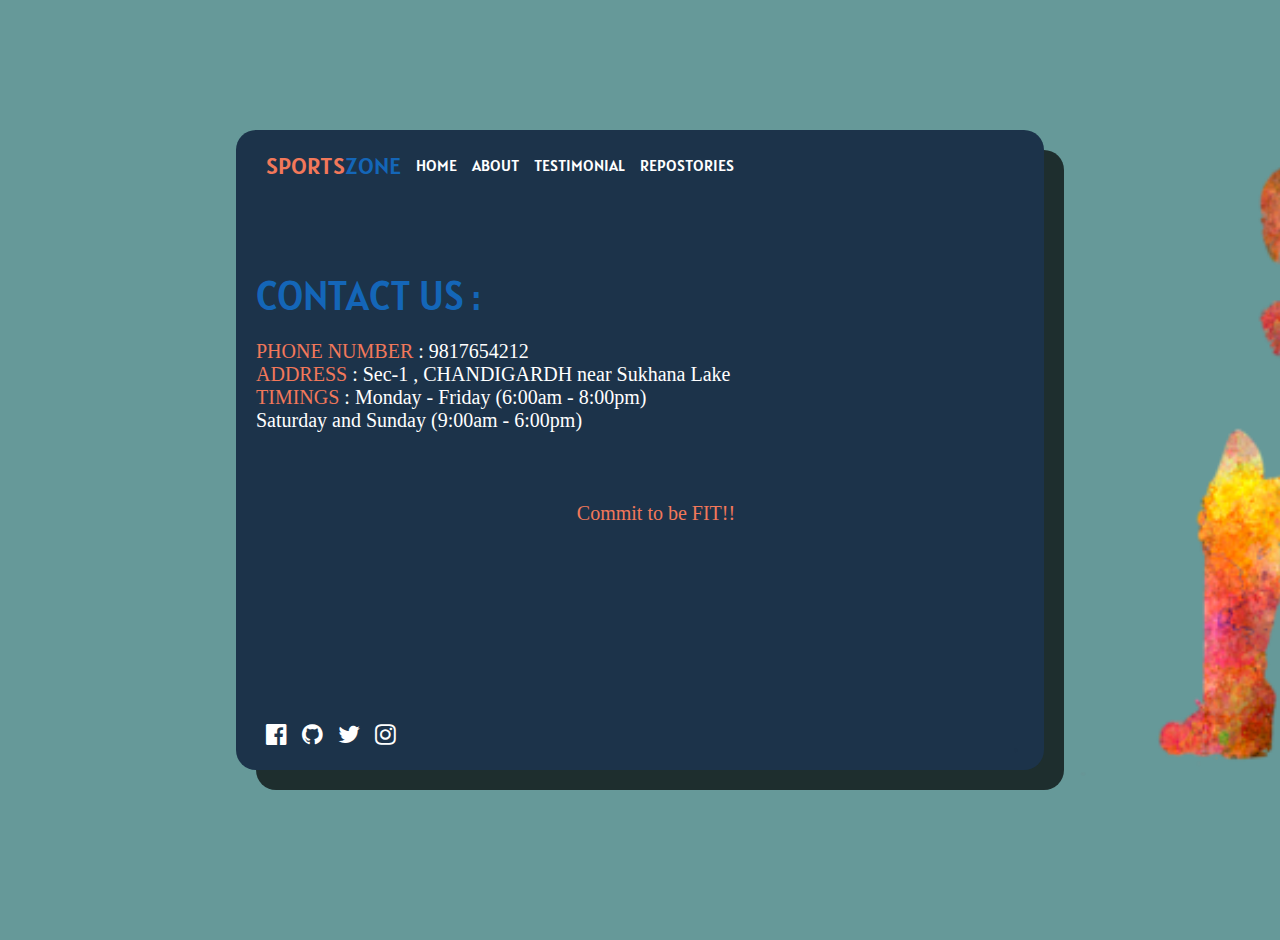
<file: about.html>
<!DOCTYPE html>
<html>
<head>
	<title>ABOUT</title>
	<link rel="stylesheet" type="text/css" href="style.css">
	<link href='https://fonts.googleapis.com/css?family=Alatsi' rel='stylesheet'>
	<link rel="stylesheet" href="https://cdnjs.cloudflare.com/ajax/libs/font-awesome/4.7.0/css/font-awesome.min.css">
</head>
<body>
	<div id="home">
		<div id="nav">
			<div class="leftcontent" style="font-size:24px;"><span id="ora">SPORTS</span><span id="blue">ZONE</span></div>
			<div class="rightcontent" style="margin-top: 5px;"><a href="index.html">HOME</a></div>
			<div class="rightcontent" style="margin-top: 5px;"><a href="about.html">ABOUT</a></div>
			<div class="rightcontent" style="margin-top: 5px;"><a href="testimonials.html">TESTIMONIAL</a></div>
			<div class="rightcontent" style="margin-top: 5px;"><a href="repository.html">REPOSTORIES</a></div>
		</div>
		<br>
		<div id="details" style="color: #1466b8">
			CONTACT US :
		</div>
		<div id="details1">
			<span style="color: #f2785a">PHONE NUMBER</span> : 9817654212
			<div><span style="color: #f2785a">ADDRESS</span> : Sec-1 , CHANDIGARDH 
			near Sukhana Lake
</div>
			<div>
			<span style="color: #f2785a">TIMINGS</span> : Monday - Friday (6:00am - 8:00pm)
			<DIV>Saturday and Sunday (9:00am - 6:00pm)
</DIV>
<div style="text-align: center ; margin-top: 70PX;color:#f2785a">Commit to be FIT!!</div>
						</div>

		</div>
		<img id="homeleftimg1" src="img2.png">
		<div id="final">
			<i class="fa fa-facebook-official" style="color:#fff;"></i>
			<i class="fa fa-github" style="color:#fff;"></i>
			<i class="fa fa-twitter" style="color:#fff;"></i>
			<i class="fa fa-instagram" style="color:#fff;"></i>
		</div>
	</div>
</body>
</html>
</file>
<file: style.css>
body
{
	margin: 0;
	background-color: #669999;
	font-family: Alatsi;
	overflow: hidden;
}
#home
{
	padding: 20px;
	background-color: #1c334a;
	top: 50%;
	left: 50%;
	transform: translate(-50%,-50%);
	position: absolute;
	width: 60%; 
	height: 600px;
	border-radius: 20px;
	box-shadow: 20px 20px rgba(0,0,0,0.7);
}
#home1
{
	padding: 20px;
	background-image: url("images/badminton.jpg");
	background-size: 100%;
	background-color: #000;
	top: 50%;
	left: 50%;
	transform: translate(-50%,-50%);
	position: absolute;
	width: 60%; 
	height: 600px;
	border-radius: 20px;
	box-shadow: 20px 20px rgba(0,0,0,0.7);
}
#home3
{
	padding: 20px;
	background-image: url("images/cricket1.jpg");
	background-size: 100%;
	background-color: #000;
	top: 50%;
	left: 50%;
	transform: translate(-50%,-50%);
	position: absolute;
	width: 60%; 
	height: 600px;
	border-radius: 20px;
	box-shadow: 20px 20px rgba(0,0,0,0.7);
}
#home4
{
	padding: 20px;
	background-image: url("images/basketball.jpg");
	background-size: 100%;
	background-color: #000;
	top: 50%;
	left: 50%;
	transform: translate(-50%,-50%);
	position: absolute;
	width: 60%; 
	height: 600px;
	border-radius: 20px;
	box-shadow: 20px 20px rgba(0,0,0,0.7);
}
#home5
{
	padding: 20px;
	background-image: url("images/football.jpg");
	background-size: 100%;
	background-color: #000;
	top: 50%;
	left: 50%;
	transform: translate(-50%,-50%);
	position: absolute;
	width: 60%; 
	height: 600px;
	border-radius: 20px;
	box-shadow: 20px 20px rgba(0,0,0,0.7);
}
#home2
{
	padding: 20px;
	top: 50%;
	left: 50%;
	transform: translate(-50%,-50%);
	position: absolute;
	width: 60%; 
	height: 350px;
	background-color: rgba(0,0,0,0.7);
	font-family: 'Alegreya Sans';
	font-size: 18px;
}
#next
{
	background-color: #000;
	color: #fff;
	font-size: 18px;
	border: none;
	border-radius: 5px;
	width: 100px;
	height: 30px;
	float:right;
}
#next1
{
	background-color: #000;
	color: #fff;
	font-size: 18px;
	border: none;
	border-radius: 5px;
	width: 100px;
	height: 30px;
	float:right;
}
#next2
{
	background-color: #000;
	color: #fff;
	font-size: 18px;
	border: none;
	border-radius: 5px;
	width: 100px;
	height: 30px;
	float:right;
}
#homeleftimg
{
	width: 1000px;
	height: 700px;
	float: right;
	margin-top: -100px;
	margin-left: 100px;
	z-index: 2;
	position: fixed;
}
#homeleftimg1
{
	width: 1300px;
	height: 1100px;
	float: right;
	margin-top: -330px;
	margin-left: 100px;
	z-index: 2;
	position: fixed;
}
#homeleftimg2
{
	width: 650px;
	height: 500px;
	float: right;
	margin-top: 0px;
	margin-left: 300px;
	z-index: 2;
	position: fixed;
}
.rightcontent
{
	color:#fff;
	float: left;
	margin-left: 15px;
}
.leftcontent
{
	color:#fff;
	float: left;
	margin-left: 10px;
}
.rightcontent:hover
{
	opacity: 0.6;
}
#details
{
	color:#fff;
	margin-top: 100px;
	font-size: 40px;
	position: absolute;
}
#details1
{
	color:#fff;
	margin-top: 170px;
	font-size: 20px;
	position: absolute;
	width: 800px;
	font-family: Kalam;
}
#final
{
	bottom: 0;
	position: absolute;
	margin-bottom: 20px;
	font-size: 24px;
}
.fa
{
	margin-left: 10px;
}
.fa:hover
{
	opacity: 0.6;
}
a
{
	text-decoration: none;
	color: #fff;
}
#ora
{
	color:#f2785a;
	font: Courgette;
}
#blue
{
	color:#1466b8;
	font: Courgette;
}
</file>
